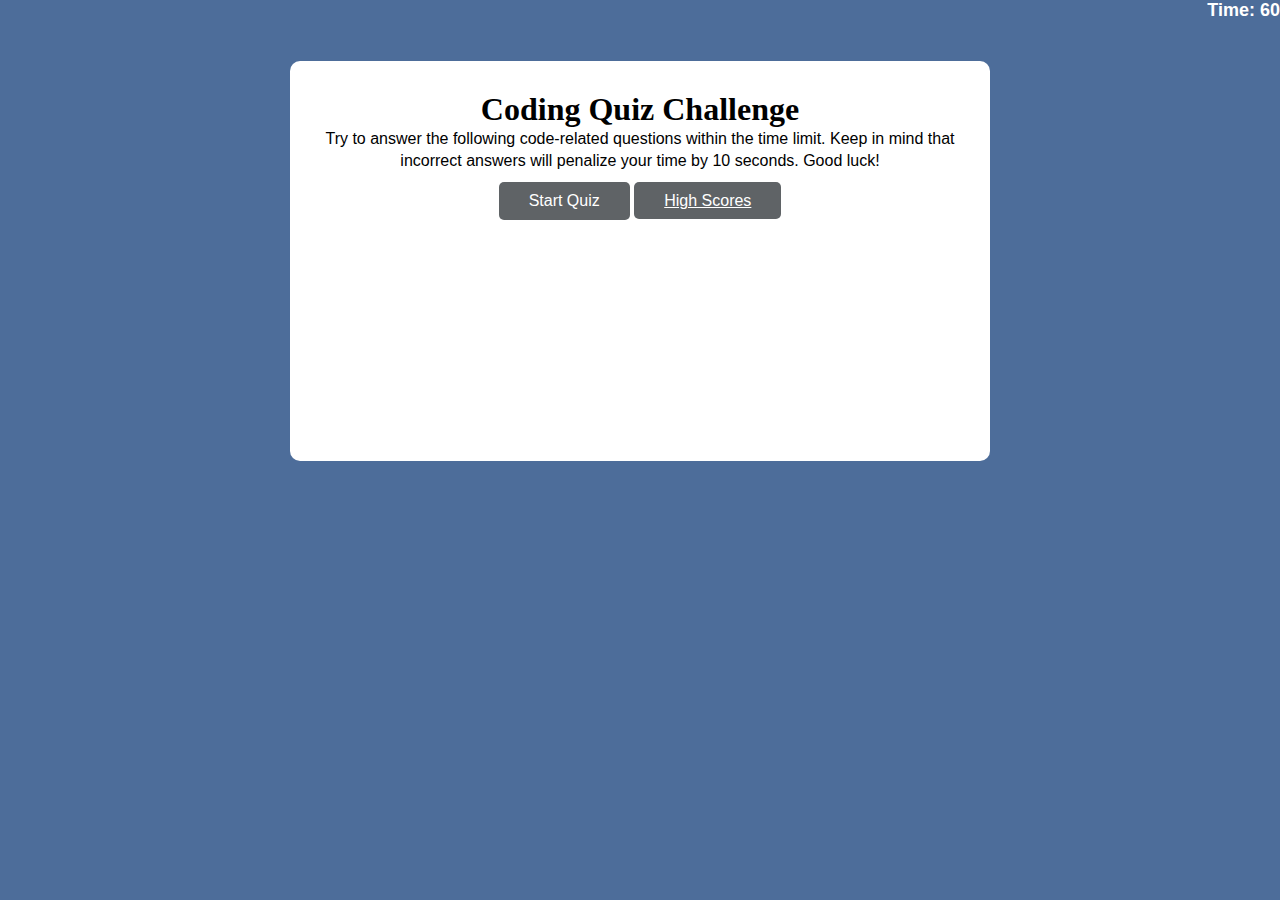
<file: index.html>
<!DOCTYPE html>
<html lang="en">
  <head>
    <meta charset="UTF-8" />
    <meta name="viewport" content="width=device-width, initial-scale=1.0" />
    <link rel="stylesheet" type="text/css" href="./style.css" />
    <link rel="preconnect" href="https://fonts.gstatic.com" />
    <link
      href="https://fonts.googleapis.com/css2?family=Satisfy&display=swap"
      rel="stylesheet"
    />
    <title>Coding Quiz</title>
  </head>
  <body>
    <h4>Time: <span id="count">60</span></h4>
    <div class="container">
      <div id="countdown"></div>
      <h1>Coding Quiz Challenge</h1>
      <p id="instructions">
        Try to answer the following code-related questions within the time
        limit. Keep in mind that incorrect answers will penalize your time by 10
        seconds. Good luck!
      </p>
      <button type="button" id="startBtn">Start Quiz</button>
      <a href="./storage.html"   id="highscoresBtn">High Scores</a>
      <div class="highscoreInput">
        <form method="POST">
          <div class="input-group">
            <label for="firstName">First Name</label>
            <input type="text" name="firstName" id="firstName" placeholder="Jane" />
          </div>
          <div class="input-group">
            <label for="lastName">Last Name</label>
            <input type="text" name="lastName" id="lastName" placeholder="Doe" />
          </div>
          <div id="msg"></div>
          <button id="submit">Submit</button>
        </form>
        <div id="namesContainer"></div>
        </div>
      <div id="questionContainer"></div>
    </div>


    <script src="./javaquiz.js"></script>
  </body>
</html>
</file>
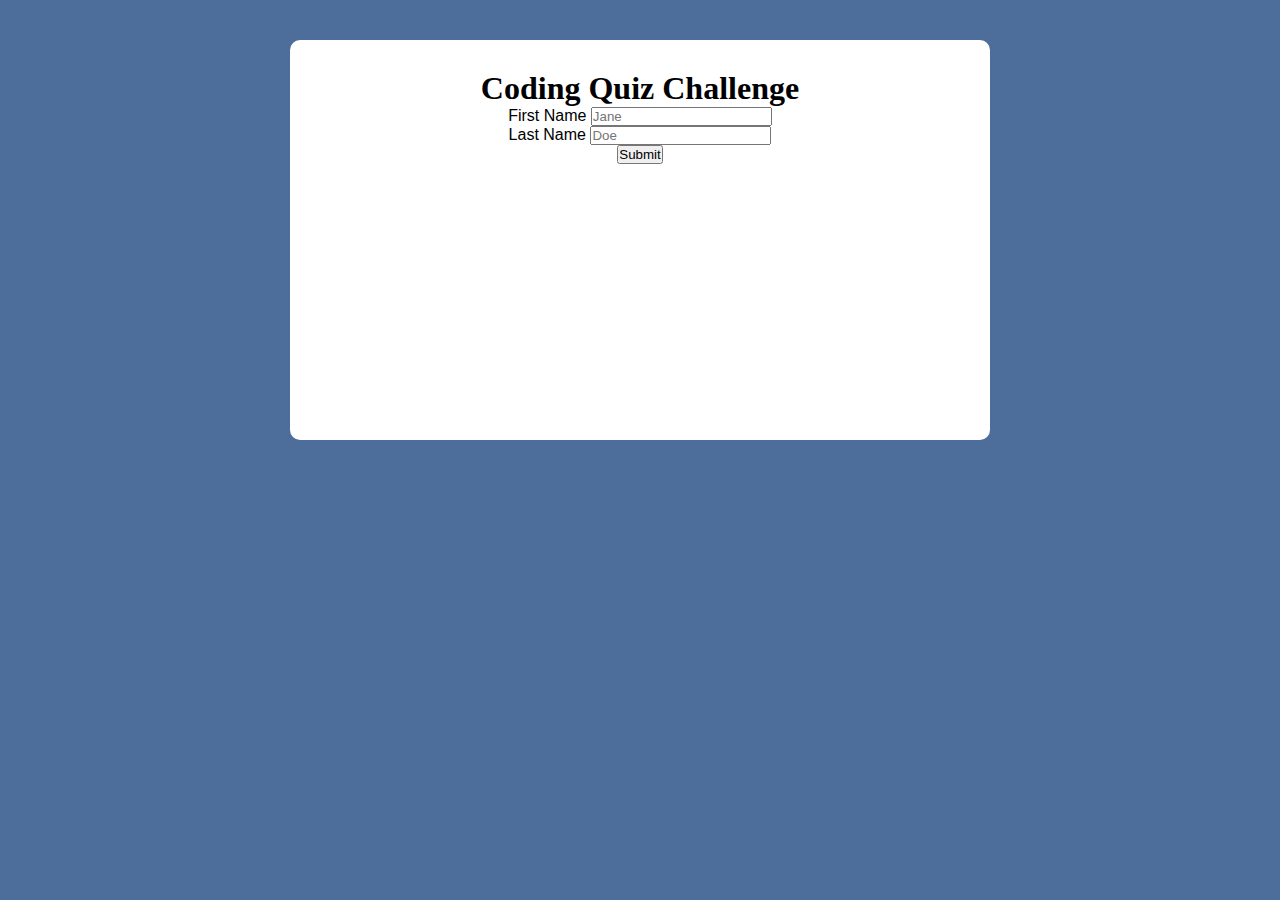
<file: storage.html>
<!DOCTYPE html>
<html lang="en">
  <head>
    <meta charset="UTF-8" />
    <meta name="viewport" content="width=device-width, initial-scale=1.0" />
    <meta http-equiv="X-UA-Compatible" content="ie=edge" />
    <link rel="stylesheet" href="./style.css" />
    <title>Coding Quiz</title>
</head>
<body>
        <div class="clearfix">
      <div class="container">
      <div id="countdown"></div>
      <h1>Coding Quiz Challenge</h1>
        <form method="POST">
          <div class="input-group">
            <label for="firstName">First Name</label>
            <input type="text" name="firstName" id="firstName" placeholder="Jane" />
          </div>
          <div class="input-group">
            <label for="lastName">Last Name</label>
            <input type="text" name="lastName" id="lastName" placeholder="Doe" />
          </div>
          <div id="msg"></div>
          <button id="submit">Submit</button>
        </form>
        <div id="namesContainer"></div>
      </div>
    </div>
    <script src="./storage.js"></script>
  </body>
</html>
</file>
<file: style.css>
body {
  margin: 0;
  font-size: 16px;
  text-align: center;
  background: #4d6d9a;
  font-weight: 400;
  font-family: "Roboto", sans-serif;
}
.container {
  width: 700px;
  height: 400px;
  background-color: white;
  margin: 40px auto;
  padding: 30px;
  border-radius: 10px;
}
.container h3 {
  font-size: 18px;
  color: #000000;
  font-weight: 500;
  margin-bottom: 15px;
  line-height: 25px;
}

h1 {
  font-family: "Rancho", cursive;
}

.container p {
  font-size: 16px;
  color: #000000;
  font-weight: 400;
  margin-bottom: 10px;
  line-height: 22px;
}

* {
  box-sizing: border-box;
  margin: 0;
  padding: 0;
  outline: none;
}

h4 {
  color: #ffffff;
  text-align: right;
  font-size: 18px;
  font-weight: 700;
}

#startBtn, #highscoresBtn {
  padding: 10px 30px;
  background-color: #5f6366;
  color: white;
  border: none;
  border-radius: 5px;
  font-size: 16px;
  cursor: pointer;
}
.btn {
  padding: 10px 30px;
  background-color: #5f6366;
  color: white;
  border: none;
  border-radius: 5px;
  font-size: 16px;
  cursor: pointer;
  display: inline-block;
  flex-direction: row-reverse;
  display: flex;
  margin-bottom: 10px;
}
</file>
